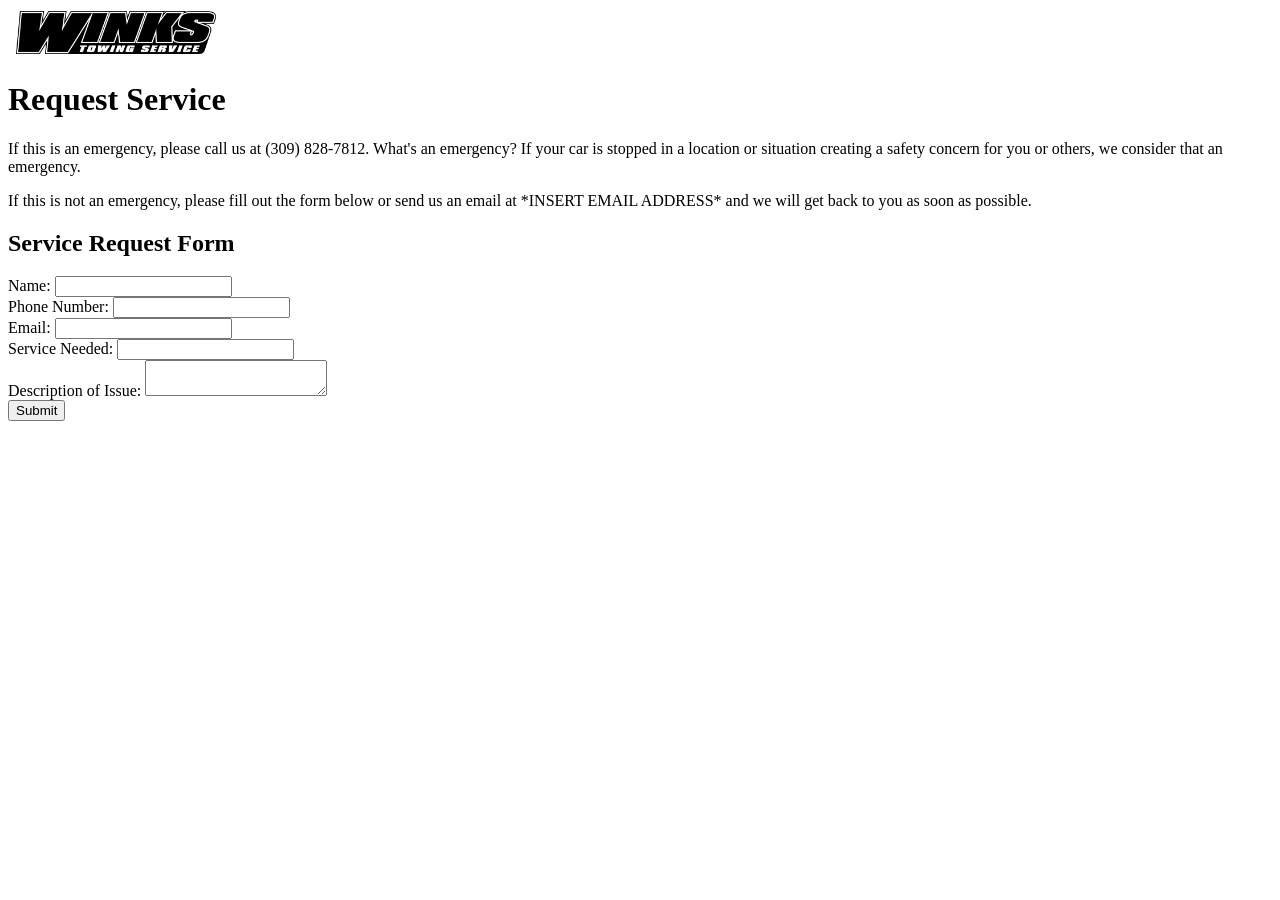
<file: service_requests.html>
<!DOCTYPE html>
<html>
    <head>
        <title>Request Service</title>
    </head>
    <body>
        <header>
            <a href="index.html">
                <button style="border-color: transparent; background-color: transparent;">
                    <img src="/images/WinksTowingLogo.png"
                        alt="Winks Towing Service Logo"
                        width="200px">
                </button>
            </a>
        </header>
        <main>
            <h1>Request Service</h1>
        <p> 
            If this is an emergency, please call us at (309) 828-7812.
            What's an emergency? If your car is stopped in a location or situation 
            creating a safety concern for you or others, we consider that an emergency.
         </p>
            
         <p>
            If this is not an emergency, please fill out the form below or send us an email 
            at *INSERT EMAIL ADDRESS* and we will get back to you as soon as possible.
         </p>

         <h2>
            Service Request Form
         </h2>
         <p>
            Name: 
            <input type="text" name="name" required><br>
            Phone Number: 
            <input type="text" name="phone" required><br>
            Email: 
            <input type="email" name="email" required><br>
            Service Needed: 
            <input type="text" name="service" required><br>
            Description of Issue: 
            <textarea name="description" required></textarea><br>
            <input type="submit" value="Submit">
         </p>
        </main>
    </body>
</html>
</file>
